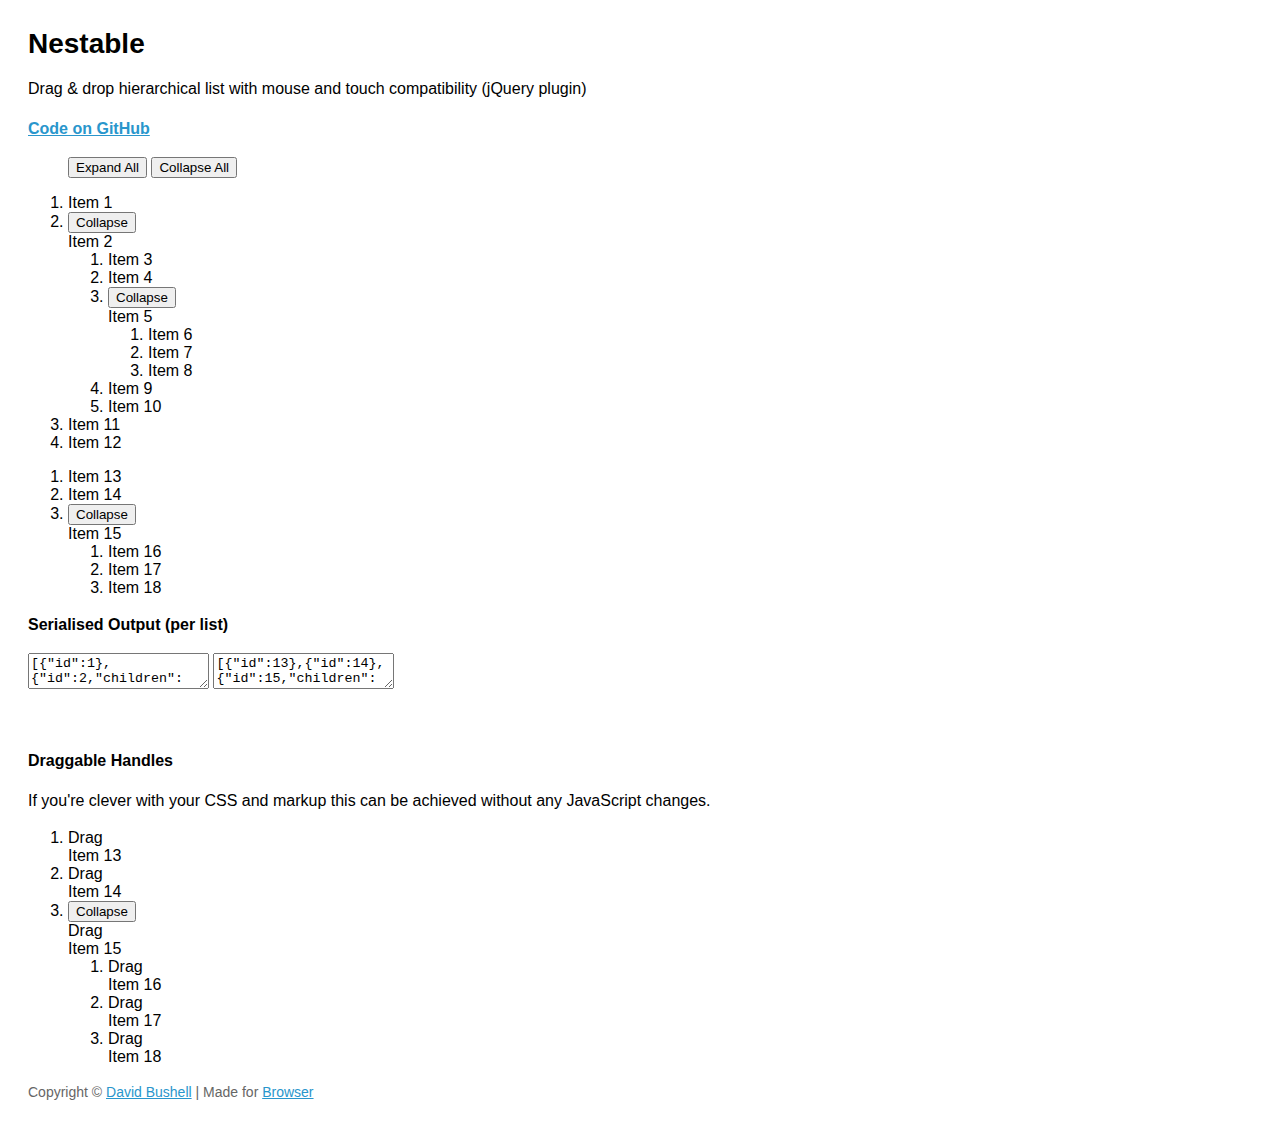
<file: src/main/resources/static/js/nestable/index.html>
<!DOCTYPE html>
<!--[if lt IE 7]> <html lang="en" class="lt-ie9 lt-ie8 lt-ie7"> <![endif]-->
<!--[if IE 7]>    <html lang="en" class="lt-ie9 lt-ie8"> <![endif]-->
<!--[if IE 8]>    <html lang="en" class="lt-ie9"> <![endif]-->
<!--[if IE 9]>    <html lang="en" class="ie9"> <![endif]-->
<!--[if gt IE 9]><!--> <html lang="en"> <!--<![endif]-->
<head>
    <meta charset="utf-8">
    <meta name="viewport" content="width=device-width, initial-scale=1, minimum-scale=1">
    <title>Nestable</title>
    <style type="text/css">

.cf:after { visibility: hidden; display: block; font-size: 0; content: " "; clear: both; height: 0; }
* html .cf { zoom: 1; }
*:first-child+html .cf { zoom: 1; }

html { margin: 0; padding: 0; }
body { font-size: 100%; margin: 0; padding: 1.75em; font-family: 'Helvetica Neue', Arial, sans-serif; }

h1 { font-size: 1.75em; margin: 0 0 0.6em 0; }

a { color: #2996cc; }
a:hover { text-decoration: none; }

p { line-height: 1.5em; }
.small { color: #666; font-size: 0.875em; }
.large { font-size: 1.25em; }



    </style>
</head>
<body>

    <h1>Nestable</h1>

    <p>Drag &amp; drop hierarchical list with mouse and touch compatibility (jQuery plugin)</p>

    <p><strong><a href="https://github.com/dbushell/Nestable">Code on GitHub</a></strong></p>

    <menu id="nestable-menu">
        <button type="button" data-action="expand-all">Expand All</button>
        <button type="button" data-action="collapse-all">Collapse All</button>
    </menu>

    <div class="cf nestable-lists">

        <div class="dd" id="nestable">
            <ol class="dd-list">
                <li class="dd-item" data-id="1">
                    <div class="dd-handle">Item 1</div>
                </li>
                <li class="dd-item" data-id="2">
                    <div class="dd-handle">Item 2</div>
                    <ol class="dd-list">
                        <li class="dd-item" data-id="3"><div class="dd-handle">Item 3</div></li>
                        <li class="dd-item" data-id="4"><div class="dd-handle">Item 4</div></li>
                        <li class="dd-item" data-id="5">
                            <div class="dd-handle">Item 5</div>
                            <ol class="dd-list">
                                <li class="dd-item" data-id="6"><div class="dd-handle">Item 6</div></li>
                                <li class="dd-item" data-id="7"><div class="dd-handle">Item 7</div></li>
                                <li class="dd-item" data-id="8"><div class="dd-handle">Item 8</div></li>
                            </ol>
                        </li>
                        <li class="dd-item" data-id="9"><div class="dd-handle">Item 9</div></li>
                        <li class="dd-item" data-id="10"><div class="dd-handle">Item 10</div></li>
                    </ol>
                </li>
                <li class="dd-item" data-id="11">
                    <div class="dd-handle">Item 11</div>
                </li>
                <li class="dd-item" data-id="12">
                    <div class="dd-handle">Item 12</div>
                </li>
            </ol>
        </div>

        <div class="dd" id="nestable2">
            <ol class="dd-list">
                <li class="dd-item" data-id="13">
                    <div class="dd-handle">Item 13</div>
                </li>
                <li class="dd-item" data-id="14">
                    <div class="dd-handle">Item 14</div>
                </li>
                <li class="dd-item" data-id="15">
                    <div class="dd-handle">Item 15</div>
                    <ol class="dd-list">
                        <li class="dd-item" data-id="16"><div class="dd-handle">Item 16</div></li>
                        <li class="dd-item" data-id="17"><div class="dd-handle">Item 17</div></li>
                        <li class="dd-item" data-id="18"><div class="dd-handle">Item 18</div></li>
                    </ol>
                </li>
            </ol>
        </div>

    </div>

    <p><strong>Serialised Output (per list)</strong></p>

    <textarea id="nestable-output"></textarea>
    <textarea id="nestable2-output"></textarea>

    <p>&nbsp;</p>

    <div class="cf nestable-lists">

    <p><strong>Draggable Handles</strong></p>

    <p>If you're clever with your CSS and markup this can be achieved without any JavaScript changes.</p>

        <div class="dd" id="nestable3">
            <ol class="dd-list">
                <li class="dd-item dd3-item" data-id="13">
                    <div class="dd-handle dd3-handle">Drag</div><div class="dd3-content">Item 13</div>
                </li>
                <li class="dd-item dd3-item" data-id="14">
                    <div class="dd-handle dd3-handle">Drag</div><div class="dd3-content">Item 14</div>
                </li>
                <li class="dd-item dd3-item" data-id="15">
                    <div class="dd-handle dd3-handle">Drag</div><div class="dd3-content">Item 15</div>
                    <ol class="dd-list">
                        <li class="dd-item dd3-item" data-id="16">
                            <div class="dd-handle dd3-handle">Drag</div><div class="dd3-content">Item 16</div>
                        </li>
                        <li class="dd-item dd3-item" data-id="17">
                            <div class="dd-handle dd3-handle">Drag</div><div class="dd3-content">Item 17</div>
                        </li>
                        <li class="dd-item dd3-item" data-id="18">
                            <div class="dd-handle dd3-handle">Drag</div><div class="dd3-content">Item 18</div>
                        </li>
                    </ol>
                </li>
            </ol>
        </div>

    </div>

    <p class="small">Copyright &copy; <a href="http://dbushell.com/">David Bushell</a> | Made for <a href="http://www.browserlondon.com/">Browser</a></p>

<script src="http://ajax.googleapis.com/ajax/libs/jquery/1.7.2/jquery.min.js"></script>
<script src="jquery.nestable.js"></script>
<script>

$(document).ready(function()
{

    var updateOutput = function(e)
    {
        var list   = e.length ? e : $(e.target),
            output = list.data('output');
        if (window.JSON) {
            output.val(window.JSON.stringify(list.nestable('serialize')));//, null, 2));
        } else {
            output.val('JSON browser support required for this demo.');
        }
    };

    // activate Nestable for list 1
    $('#nestable').nestable({
        group: 1
    })
    .on('change', updateOutput);
    
    // activate Nestable for list 2
    $('#nestable2').nestable({
        group: 1
    })
    .on('change', updateOutput);

    // output initial serialised data
    updateOutput($('#nestable').data('output', $('#nestable-output')));
    updateOutput($('#nestable2').data('output', $('#nestable2-output')));

    $('#nestable-menu').on('click', function(e)
    {
        var target = $(e.target),
            action = target.data('action');
        if (action === 'expand-all') {
            $('.dd').nestable('expandAll');
        }
        if (action === 'collapse-all') {
            $('.dd').nestable('collapseAll');
        }
    });

    $('#nestable3').nestable();

});
</script>
</body>
</html>
</file>
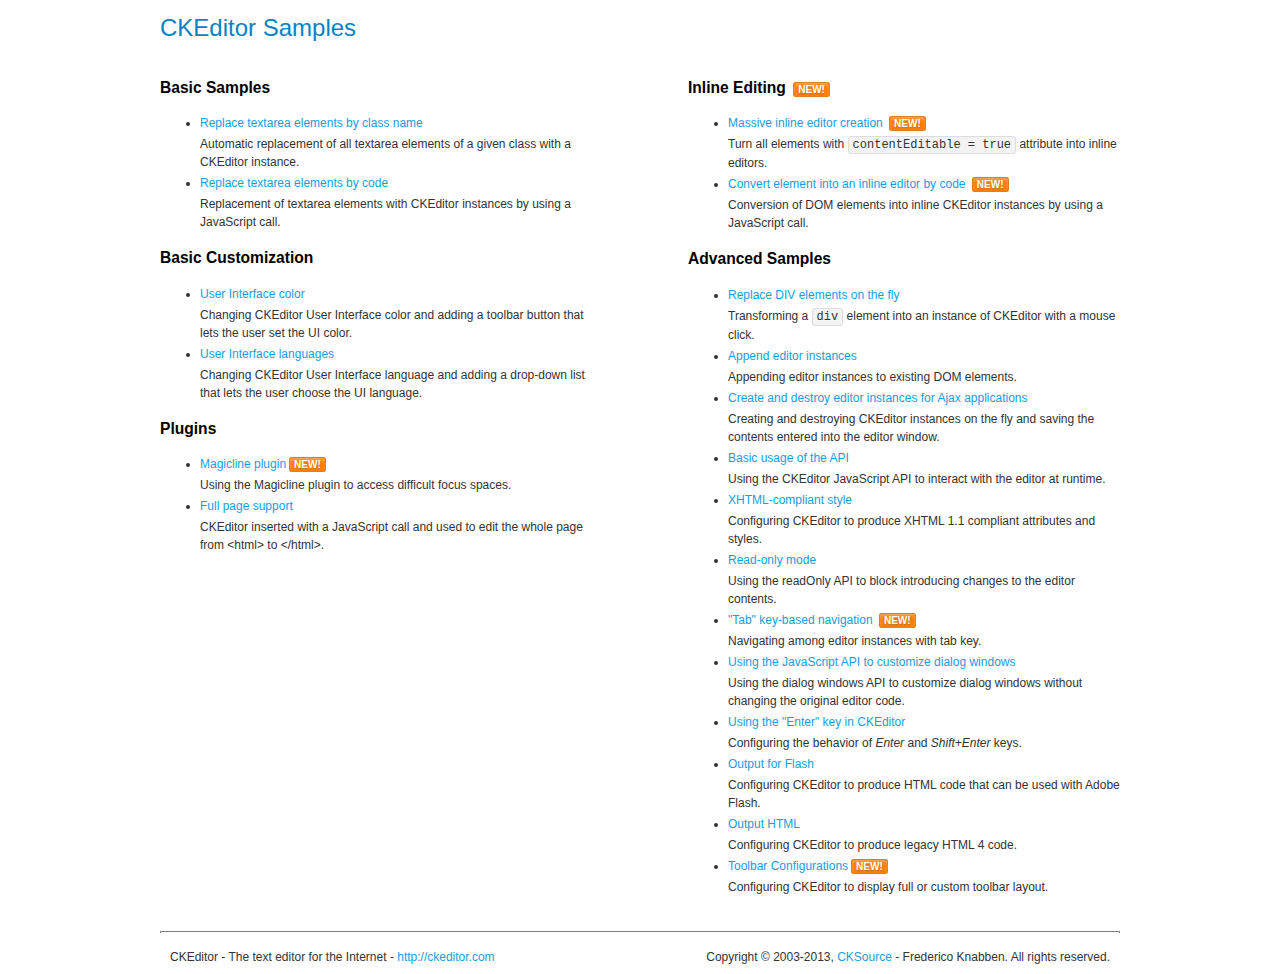
<file: src/main/resources/static/js/ckeditor/samples/index.html>
<!DOCTYPE html>
<!--
Copyright (c) 2003-2013, CKSource - Frederico Knabben. All rights reserved.
For licensing, see LICENSE.html or http://ckeditor.com/license
-->
<html>
<head>
	<title>CKEditor Samples</title>
	<meta charset="utf-8">
	<link rel="stylesheet" href="sample.css">
</head>
<body>
	<h1 class="samples">
		CKEditor Samples
	</h1>
	<div class="twoColumns">
		<div class="twoColumnsLeft">
			<h2 class="samples">
				Basic Samples
			</h2>
			<dl class="samples">
				<dt><a class="samples" href="replacebyclass.html">Replace textarea elements by class name</a></dt>
				<dd>Automatic replacement of all textarea elements of a given class with a CKEditor instance.</dd>

				<dt><a class="samples" href="replacebycode.html">Replace textarea elements by code</a></dt>
				<dd>Replacement of textarea elements with CKEditor instances by using a JavaScript call.</dd>
			</dl>

			<h2 class="samples">
				Basic Customization
			</h2>
			<dl class="samples">
				<dt><a class="samples" href="uicolor.html">User Interface color</a></dt>
				<dd>Changing CKEditor User Interface color and adding a toolbar button that lets the user set the UI color.</dd>

				<dt><a class="samples" href="uilanguages.html">User Interface languages</a></dt>
				<dd>Changing CKEditor User Interface language and adding a drop-down list that lets the user choose the UI language.</dd>
			</dl>


			<h2 class="samples">Plugins</h2>
<dl class="samples">
<dt><a class="samples" href="plugins/magicline/magicline.html">Magicline plugin</a><span class="new">New!</span></dt>
<dd>Using the Magicline plugin to access difficult focus spaces.</dd>

<dt><a class="samples" href="plugins/wysiwygarea/fullpage.html">Full page support</a></dt>
<dd>CKEditor inserted with a JavaScript call and used to edit the whole page from &lt;html&gt; to &lt;/html&gt;.</dd>
</dl>
		</div>
		<div class="twoColumnsRight">
			<h2 class="samples">
				Inline Editing <span class="new">New!</span>
			</h2>
			<dl class="samples">
				<dt><a class="samples" href="inlineall.html">Massive inline editor creation</a> <span class="new">New!</span></dt>
				<dd>Turn all elements with <code>contentEditable = true</code> attribute into inline editors.</dd>

				<dt><a class="samples" href="inlinebycode.html">Convert element into an inline editor by code</a> <span class="new">New!</span></dt>
				<dd>Conversion of DOM elements into inline CKEditor instances by using a JavaScript call.</dd>

				
			</dl>

			<h2 class="samples">
				Advanced Samples
			</h2>
			<dl class="samples">
				<dt><a class="samples" href="divreplace.html">Replace DIV elements on the fly</a></dt>
				<dd>Transforming a <code>div</code> element into an instance of CKEditor with a mouse click.</dd>

				<dt><a class="samples" href="appendto.html">Append editor instances</a></dt>
				<dd>Appending editor instances to existing DOM elements.</dd>

				<dt><a class="samples" href="ajax.html">Create and destroy editor instances for Ajax applications</a></dt>
				<dd>Creating and destroying CKEditor instances on the fly and saving the contents entered into the editor window.</dd>

				<dt><a class="samples" href="api.html">Basic usage of the API</a></dt>
				<dd>Using the CKEditor JavaScript API to interact with the editor at runtime.</dd>

				<dt><a class="samples" href="xhtmlstyle.html">XHTML-compliant style</a></dt>
				<dd>Configuring CKEditor to produce XHTML 1.1 compliant attributes and styles.</dd>

				<dt><a class="samples" href="readonly.html">Read-only mode</a></dt>
				<dd>Using the readOnly API to block introducing changes to the editor contents.</dd>

				<dt><a class="samples" href="tabindex.html">"Tab" key-based navigation</a> <span class="new">New!</span></dt>
				<dd>Navigating among editor instances with tab key.</dd>


				
<dt><a class="samples" href="plugins/dialog/dialog.html">Using the JavaScript API to customize dialog windows</a></dt>
<dd>Using the dialog windows API to customize dialog windows without changing the original editor code.</dd>

<dt><a class="samples" href="plugins/enterkey/enterkey.html">Using the &quot;Enter&quot; key in CKEditor</a></dt>
<dd>Configuring the behavior of <em>Enter</em> and <em>Shift+Enter</em> keys.</dd>

<dt><a class="samples" href="plugins/htmlwriter/outputforflash.html">Output for Flash</a></dt>
<dd>Configuring CKEditor to produce HTML code that can be used with Adobe Flash.</dd>

<dt><a class="samples" href="plugins/htmlwriter/outputhtml.html">Output HTML</a></dt>
<dd>Configuring CKEditor to produce legacy HTML 4 code.</dd>

<dt><a class="samples" href="plugins/toolbar/toolbar.html">Toolbar Configurations</a><span class="new">New!</span></dt>
<dd>Configuring CKEditor to display full or custom toolbar layout.</dd>

			</dl>
		</div>
	</div>
	<div id="footer">
		<hr>
		<p>
			CKEditor - The text editor for the Internet - <a class="samples" href="http://ckeditor.com/">http://ckeditor.com</a>
		</p>
		<p id="copy">
			Copyright &copy; 2003-2013, <a class="samples" href="http://cksource.com/">CKSource</a> - Frederico Knabben. All rights reserved.
		</p>
	</div>
</body>
</html>
</file>
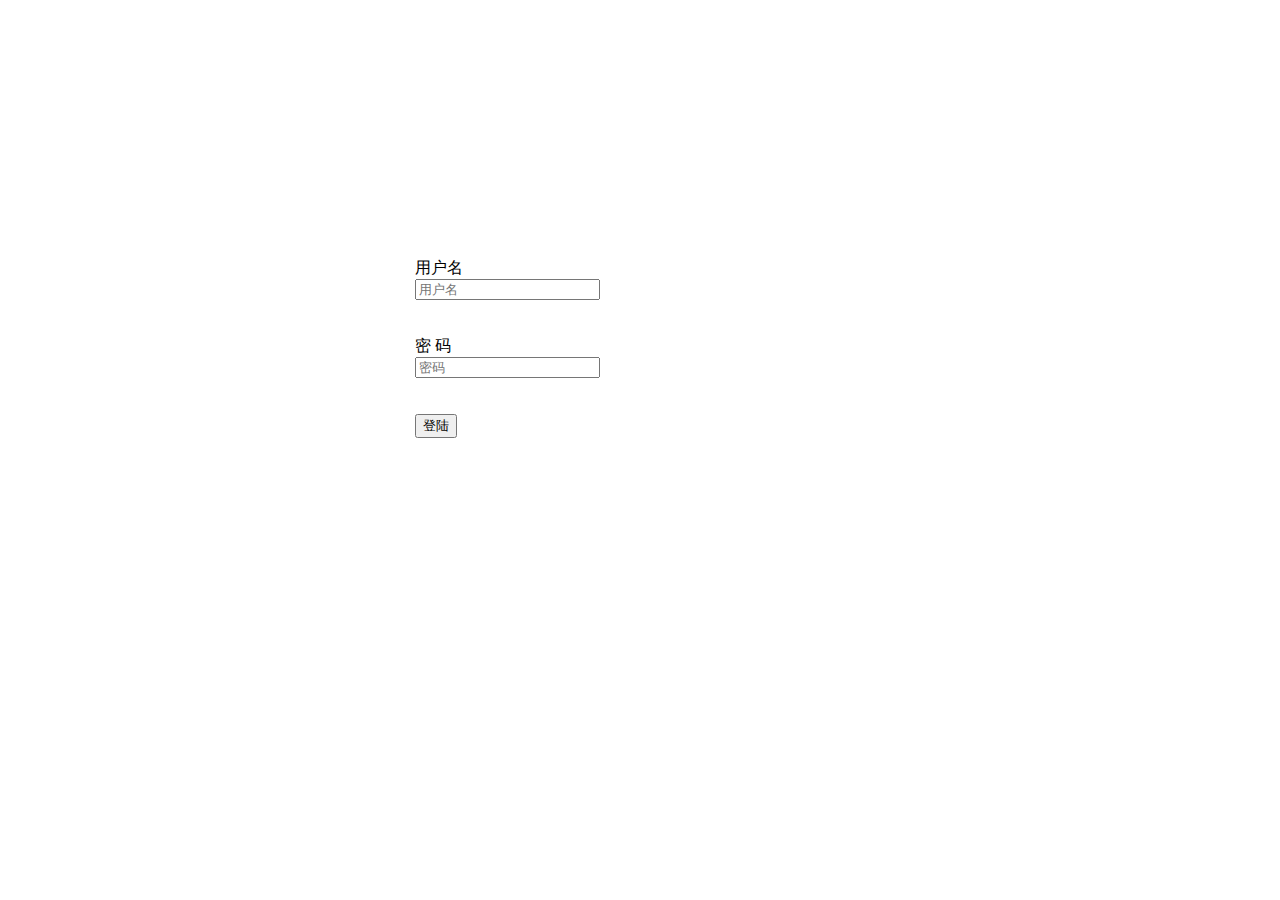
<file: src/main/resources/templates/login.html>
<!DOCTYPE html>
<html lang="en" xmlns:th="http://www.thymeleaf.org">
<head>
    <meta charset="UTF-8">
    <title>Title</title>
    <script th:href="@{webjars/bootstrap/3.3.5/js/bootstrap.min.js}"></script>
    <link rel="stylesheet" th:href="@{webjars/bootstrap/3.3.5/css/bootstrap.min.css}"/>
</head>
<body>
<div style="width: 450px; height: 500px;margin: 200px auto;">
    <span class="glyphicon glyphicon-user" style="font-size: 35px; position: relative;left: 45%" aria-hidden="true"></span>
    <br>
    <br>
    <!-- <p style="color: red" th:text="${msg}" th:if="${not #strings.isEmpty(msg)}"></p>-->
    <form action="/admin" method="post" class="form-horizontal">
        <div class="form-group">
            <label for="user" class="col-sm-2 control-label">用户名</label>
            <div class="col-sm-10">
                <input type="text" class="form-control" name="username" placeholder="用户名" id="user">
            </div>
            <br><br>
        </div>
        <div class="form-group">
            <label for="password" class="col-sm-2 control-label">密 码 </label>
            <div class="col-sm-10">
                <input type="password" class="form-control" name="password" placeholder="密码" id="password">
            </div>
            <br><br>

        </div>
        <div class="form-group">
            <div class="col-sm-offset-2 col-sm-10">
                <button type="submit" class="btn btn-primary">登陆</button>
            </div>
        </div>
    </form>
</div>

</body>
</html>
</file>
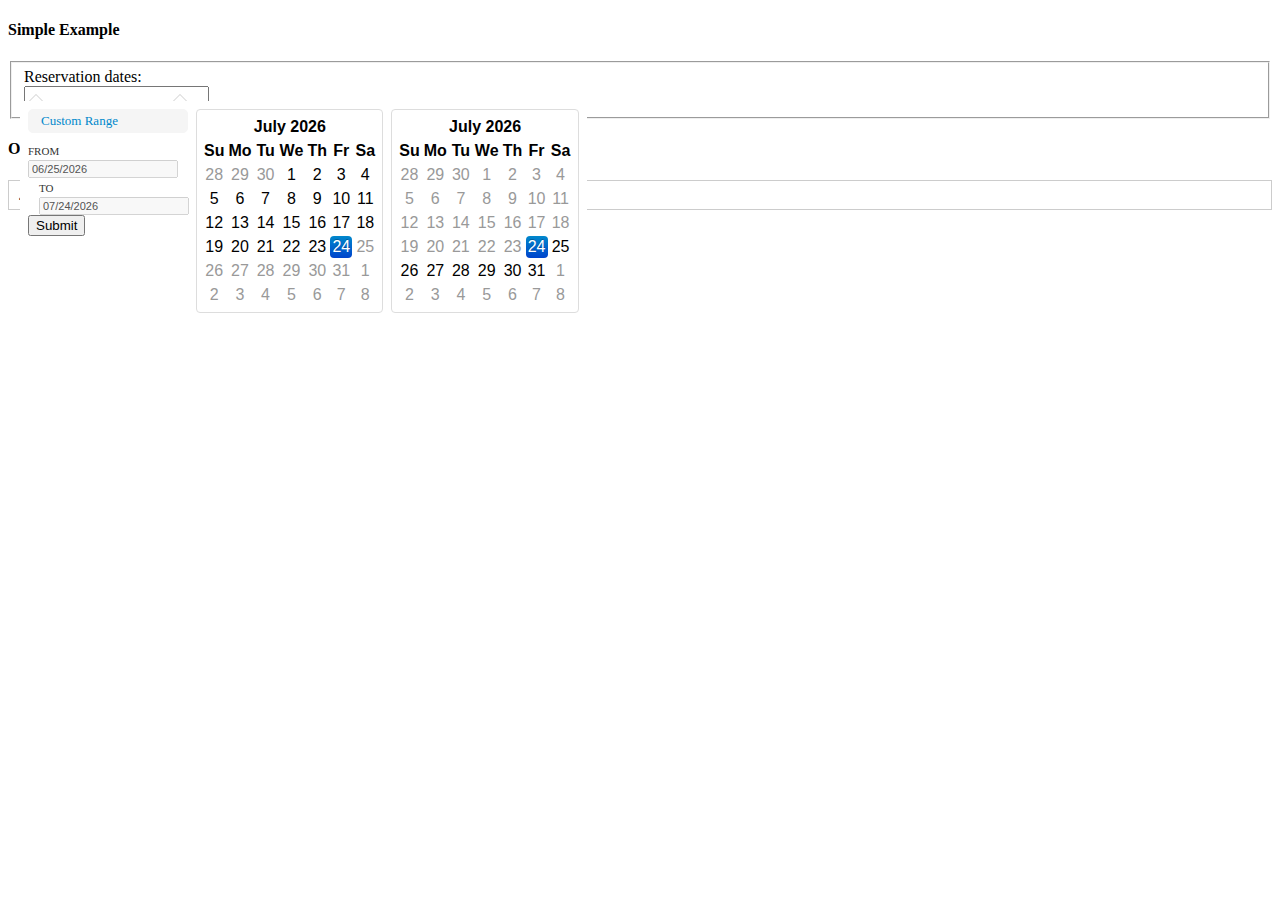
<file: src/main/resources/static/js/bootstrap-daterangepicker/examples.html>
<!DOCTYPE html>
<html dir="ltr" lang="en-US">
   <head>
      <meta charset="UTF-8" />
      <title>A date range picker for Twitter Bootstrap</title>
      <link rel="stylesheet" type="text/css" media="all" href="http://twitter.github.com/bootstrap/assets/css/bootstrap.css" />
      <link rel="stylesheet" type="text/css" media="all" href="daterangepicker.css" />
      <script type="text/javascript" src="https://ajax.googleapis.com/ajax/libs/jquery/1.8.1/jquery.min.js"></script>
      <script type="text/javascript" src="date.js"></script>
      <script type="text/javascript" src="daterangepicker.js"></script>
   </head>
   <body>

      <div class="container">
         <div class="span12">

            <h4>Simple Example</h4>
            <div class="well">

               <form class="form-horizontal">
                 <fieldset>
                  <div class="control-group">
                    <label class="control-label" for="reservation">Reservation dates:</label>
                    <div class="controls">
                     <div class="input-prepend">
                       <span class="add-on"><i class="icon-calendar"></i></span><input type="text" name="reservation" id="reservation" />
                     </div>
                    </div>
                  </div>
                 </fieldset>
               </form>

               <script type="text/javascript">
               $(document).ready(function() {
                  $('#reservation').daterangepicker();
               });
               </script>

            </div>

            <h4>Options Usage Example</h4>

            <div class="well">

               <div id="reportrange" class="pull-right" style="background: #fff; cursor: pointer; padding: 5px 10px; border: 1px solid #ccc">
                  <i class="icon-calendar icon-large"></i>
                  <span></span> <b class="caret" style="margin-top: 8px"></b>
               </div>

               <script type="text/javascript">
               $(document).ready(function() {
                  $('#reportrange').daterangepicker(
                     {
                        ranges: {
                           'Today': ['today', 'today'],
                           'Yesterday': ['yesterday', 'yesterday'],
                           'Last 7 Days': [Date.today().add({ days: -6 }), 'today'],
                           'Last 30 Days': [Date.today().add({ days: -29 }), 'today'],
                           'This Month': [Date.today().moveToFirstDayOfMonth(), Date.today().moveToLastDayOfMonth()],
                           'Last Month': [Date.today().moveToFirstDayOfMonth().add({ months: -1 }), Date.today().moveToFirstDayOfMonth().add({ days: -1 })]
                        },
                        opens: 'left',
                        format: 'MM/dd/yyyy',
                        separator: ' to ',
                        startDate: Date.today().add({ days: -29 }),
                        endDate: Date.today(),
                        minDate: '01/01/2012',
                        maxDate: '12/31/2013',
                        locale: {
                            applyLabel: 'Submit',
                            fromLabel: 'From',
                            toLabel: 'To',
                            customRangeLabel: 'Custom Range',
                            daysOfWeek: ['Su', 'Mo', 'Tu', 'We', 'Th', 'Fr','Sa'],
                            monthNames: ['January', 'February', 'March', 'April', 'May', 'June', 'July', 'August', 'September', 'October', 'November', 'December'],
                            firstDay: 1
                        },
                        showWeekNumbers: true,
                        buttonClasses: ['btn-danger']
                     }, 
                     function(start, end) {
                        $('#reportrange span').html(start.toString('MMMM d, yyyy') + ' - ' + end.toString('MMMM d, yyyy'));
                     }
                  );

                  //Set the initial state of the picker label
                  $('#reportrange span').html(Date.today().add({ days: -29 }).toString('MMMM d, yyyy') + ' - ' + Date.today().toString('MMMM d, yyyy'));

               });
               </script>

            </div>

         </div>
      </div>

   </body>
</html>
</file>
<file: src/main/resources/static/js/ckeditor/samples/sample.css>
/*
Copyright (c) 2003-2013, CKSource - Frederico Knabben. All rights reserved.
For licensing, see LICENSE.html or http://ckeditor.com/license
*/

html, body, h1, h2, h3, h4, h5, h6, div, span, blockquote, p, address, form, fieldset, img, ul, ol, dl, dt, dd, li, hr, table, td, th, strong, em, sup, sub, dfn, ins, del, q, cite, var, samp, code, kbd, tt, pre
{
	line-height: 1.5em;
}

body
{
	padding: 10px 30px;
}

input, textarea, select, option, optgroup, button, td, th
{
	font-size: 100%;
}

pre, code, kbd, samp, tt
{
	font-family: monospace,monospace;
	font-size: 1em;
}

body {
    width: 960px;
    margin: 0 auto;
}

code
{
	background: #f3f3f3;
	border: 1px solid #ddd;
	padding: 1px 4px;

	-moz-border-radius: 3px;
	-webkit-border-radius: 3px;
	border-radius: 3px;
}

.new
{
	background: #FF7E00;
	border: 1px solid #DA8028;
	color: #fff;
	font-size: 10px;
	font-weight: bold;
	padding: 1px 4px;
	text-shadow: 0 1px 0 #C97626;
	text-transform: uppercase;
	margin: 0 0 0 3px;

	-moz-border-radius: 3px;
	-webkit-border-radius: 3px;
	border-radius: 3px;

	-moz-box-shadow: 0 2px 3px 0 #FFA54E inset;
	-webkit-box-shadow: 0 2px 3px 0 #FFA54E inset;
	box-shadow: 0 2px 3px 0 #FFA54E inset;
}

h1.samples
{
	color: #0782C1;
	font-size: 200%;
	font-weight: normal;
	margin: 0;
	padding: 0;
}

h1.samples a
{
	color: #0782C1;
	text-decoration: none;
	border-bottom: 1px dotted #0782C1;
}

.samples a:hover
{
	border-bottom: 1px dotted #0782C1;
}

h2.samples
{
	color: #000000;
	font-size: 130%;
	margin: 15px 0 0 0;
	padding: 0;
}

p, blockquote, address, form, pre, dl, h1.samples, h2.samples
{
	margin-bottom: 15px;
}

ul.samples
{
	margin-bottom: 15px;
}

.clear
{
	clear: both;
}

fieldset
{
	margin: 0;
	padding: 10px;
}

body, input, textarea
{
	color: #333333;
	font-family: Arial, Helvetica, sans-serif;
}

body
{
	font-size: 75%;
}

a.samples
{
	color: #189DE1;
	text-decoration: none;
}

form
{
	margin: 0;
	padding: 0;
}

pre.samples
{
	background-color: #F7F7F7;
	border: 1px solid #D7D7D7;
	overflow: auto;
	padding: 0.25em;
	white-space: pre-wrap; /* CSS 2.1 */
	word-wrap: break-word; /* IE7 */
	-moz-tab-size: 4;
	-o-tab-size: 4;
	-webkit-tab-size: 4;
	tab-size: 4;
}

#footer
{
	clear: both;
	padding-top: 10px;
}

#footer hr
{
	margin: 10px 0 15px 0;
	height: 1px;
	border: solid 1px gray;
	border-bottom: none;
}

#footer p
{
	margin: 0 10px 10px 10px;
	float: left;
}

#footer #copy
{
	float: right;
}

#outputSample
{
	width: 100%;
	table-layout: fixed;
}

#outputSample thead th
{
	color: #dddddd;
	background-color: #999999;
	padding: 4px;
	white-space: nowrap;
}

#outputSample tbody th
{
	vertical-align: top;
	text-align: left;
}

#outputSample pre
{
	margin: 0;
	padding: 0;
}

.description
{
	border: 1px dotted #B7B7B7;
	margin-bottom: 10px;
	padding: 10px 10px 0;
	overflow: hidden;
}

label
{
	display: block;
	margin-bottom: 6px;
}

/**
 *	CKEditor editables are automatically set with the "cke_editable" class
 *	plus cke_editable_(inline|themed) depending on the editor type.
 */

/* Style a bit the inline editables. */
.cke_editable.cke_editable_inline
{
	cursor: pointer;
}

/* Once an editable element gets focused, the "cke_focus" class is
   added to it, so we can style it differently. */
.cke_editable.cke_editable_inline.cke_focus
{
	box-shadow: inset 0px 0px 20px 3px #ddd, inset 0 0 1px #000;
	outline: none;
	background: #eee;
	cursor: text;
}

/* Avoid pre-formatted overflows inline editable. */
.cke_editable_inline pre
{
	white-space: pre-wrap;
	word-wrap: break-word;
}

/**
 *	Samples index styles.
 */

.twoColumns,
.twoColumnsLeft,
.twoColumnsRight
{
	overflow: hidden;
}

.twoColumnsLeft,
.twoColumnsRight
{
	width: 45%;
}

.twoColumnsLeft
{
	float: left;
}

.twoColumnsRight
{
	float: right;
}

dl.samples
{
	padding: 0 0 0 40px;
}
dl.samples > dt
{
	display: list-item;
	list-style-type: disc;
	list-style-position: outside;
	margin: 0 0 3px;
}
dl.samples > dd
{
	margin: 0 0 3px;
}
.warning
{
    color: #ff0000;
	background-color: #FFCCBA;
    border: 2px dotted #ff0000;
	padding: 15px 10px;
	margin: 10px 0;
}

/* Used on inline samples */

blockquote
{
	font-style: italic;
	font-family: Georgia, Times, "Times New Roman", serif;
	padding: 2px 0;
	border-style: solid;
	border-color: #ccc;
	border-width: 0;
}

.cke_contents_ltr blockquote
{
	padding-left: 20px;
	padding-right: 8px;
	border-left-width: 5px;
}

.cke_contents_rtl blockquote
{
	padding-left: 8px;
	padding-right: 20px;
	border-right-width: 5px;
}

img.right {
    border: 1px solid #ccc;
    float: right;
    margin-left: 15px;
    padding: 5px;
}

img.left {
    border: 1px solid #ccc;
    float: left;
    margin-right: 15px;
    padding: 5px;
}
</file>
<file: src/main/resources/static/js/bootstrap-daterangepicker/daterangepicker.css>
.daterangepicker.dropdown-menu {
  max-width: none;
}

.daterangepicker.opensleft .ranges, .daterangepicker.opensleft .calendar {
  float: left;
  margin: 4px;
}

.daterangepicker.opensright .ranges, .daterangepicker.opensright .calendar {
  float: right;
  margin: 4px;
}

.daterangepicker .ranges {
  width: 160px;
  text-align: left;
}

.daterangepicker .ranges .range_inputs>div {
  float: left;
}

.daterangepicker .ranges .range_inputs>div:nth-child(2) {
  padding-left: 11px;
}

.daterangepicker .calendar {
  display: none;
  max-width: 230px;
}

.daterangepicker .calendar th, .daterangepicker .calendar td {
  font-family: 'Helvetica Neue', Helvetica, Arial, sans-serif;
  white-space: nowrap;
  text-align: center;
}

.daterangepicker .ranges label {
  color: #333;
  font-size: 11px;
  margin-bottom: 2px;
  text-transform: uppercase;
  text-shadow: 1px 1px 0 #fff;
}

.daterangepicker .ranges input {
  font-size: 11px;
}

.daterangepicker .ranges ul {
  list-style: none;
  margin: 0;
  padding: 0;
}

.daterangepicker .ranges li {
  font-size: 13px;
  background: #f5f5f5;
  border: 1px solid #f5f5f5;
  color: #08c;
  padding: 3px 12px;
  margin-bottom: 8px;
  -webkit-border-radius: 5px;
  -moz-border-radius: 5px;
  border-radius: 5px;
  cursor: pointer;
}

.daterangepicker .ranges li.active, .daterangepicker .ranges li:hover {
  background: #08c;
  border: 1px solid #08c;
  color: #fff;
}

.daterangepicker .calendar {
  border: 1px solid #ddd;
  padding: 4px;
  border-radius: 4px;
  background: #fff;
}

.daterangepicker {
  position: absolute;
  background: #fff;
  top: 100px;
  left: 20px;
  padding: 4px;
  margin-top: 1px;
  -webkit-border-radius: 4px;
  -moz-border-radius: 4px;
  border-radius: 4px;
}

.daterangepicker.opensleft:before {
  position: absolute;
  top: -7px;
  right: 9px;
  display: inline-block;
  border-right: 7px solid transparent;
  border-bottom: 7px solid #ccc;
  border-left: 7px solid transparent;
  border-bottom-color: rgba(0, 0, 0, 0.2);
  content: '';
}

.daterangepicker.opensleft:after {
  position: absolute;
  top: -6px;
  right: 10px;
  display: inline-block;
  border-right: 6px solid transparent;
  border-bottom: 6px solid #fff;
  border-left: 6px solid transparent;
  content: '';
}

.daterangepicker.opensright:before {
  position: absolute;
  top: -7px;
  left: 9px;
  display: inline-block;
  border-right: 7px solid transparent;
  border-bottom: 7px solid #ccc;
  border-left: 7px solid transparent;
  border-bottom-color: rgba(0, 0, 0, 0.2);
  content: '';
}

.daterangepicker.opensright:after {
  position: absolute;
  top: -6px;
  left: 10px;
  display: inline-block;
  border-right: 6px solid transparent;
  border-bottom: 6px solid #fff;
  border-left: 6px solid transparent;
  content: '';
}

.daterangepicker table {
  width: 100%;
  margin: 0;
}

.daterangepicker td, .daterangepicker th {
  text-align: center;
  width: 20px;
  height: 20px;
  -webkit-border-radius: 4px;
  -moz-border-radius: 4px;
  border-radius: 4px;
  cursor: pointer;
  white-space: nowrap;
}

.daterangepicker td.off {
  color: #999;
}
.daterangepicker td.disabled {
  color: #999;
}

.daterangepicker td.available:hover, .daterangepicker th.available:hover {
  background: #eee;
}

.daterangepicker td.active, .daterangepicker td.active:hover {
  background-color: #006dcc;
  background-image: -moz-linear-gradient(top, #0088cc, #0044cc);
  background-image: -ms-linear-gradient(top, #0088cc, #0044cc);
  background-image: -webkit-gradient(linear, 0 0, 0 100%, from(#0088cc), to(#0044cc));
  background-image: -webkit-linear-gradient(top, #0088cc, #0044cc);
  background-image: -o-linear-gradient(top, #0088cc, #0044cc);
  background-image: linear-gradient(top, #0088cc, #0044cc);
  background-repeat: repeat-x;
  filter: progid:DXImageTransform.Microsoft.gradient(startColorstr='#0088cc', endColorstr='#0044cc', GradientType=0);
  border-color: #0044cc #0044cc #002a80;
  border-color: rgba(0, 0, 0, 0.1) rgba(0, 0, 0, 0.1) rgba(0, 0, 0, 0.25);
  filter: progid:DXImageTransform.Microsoft.gradient(enabled = false);
  color: #fff;
  text-shadow: 0 -1px 0 rgba(0, 0, 0, 0.25);
}

.daterangepicker td.week, .daterangepicker th.week {
    font-size: 80%;
    color: #ccc;
}
</file>
